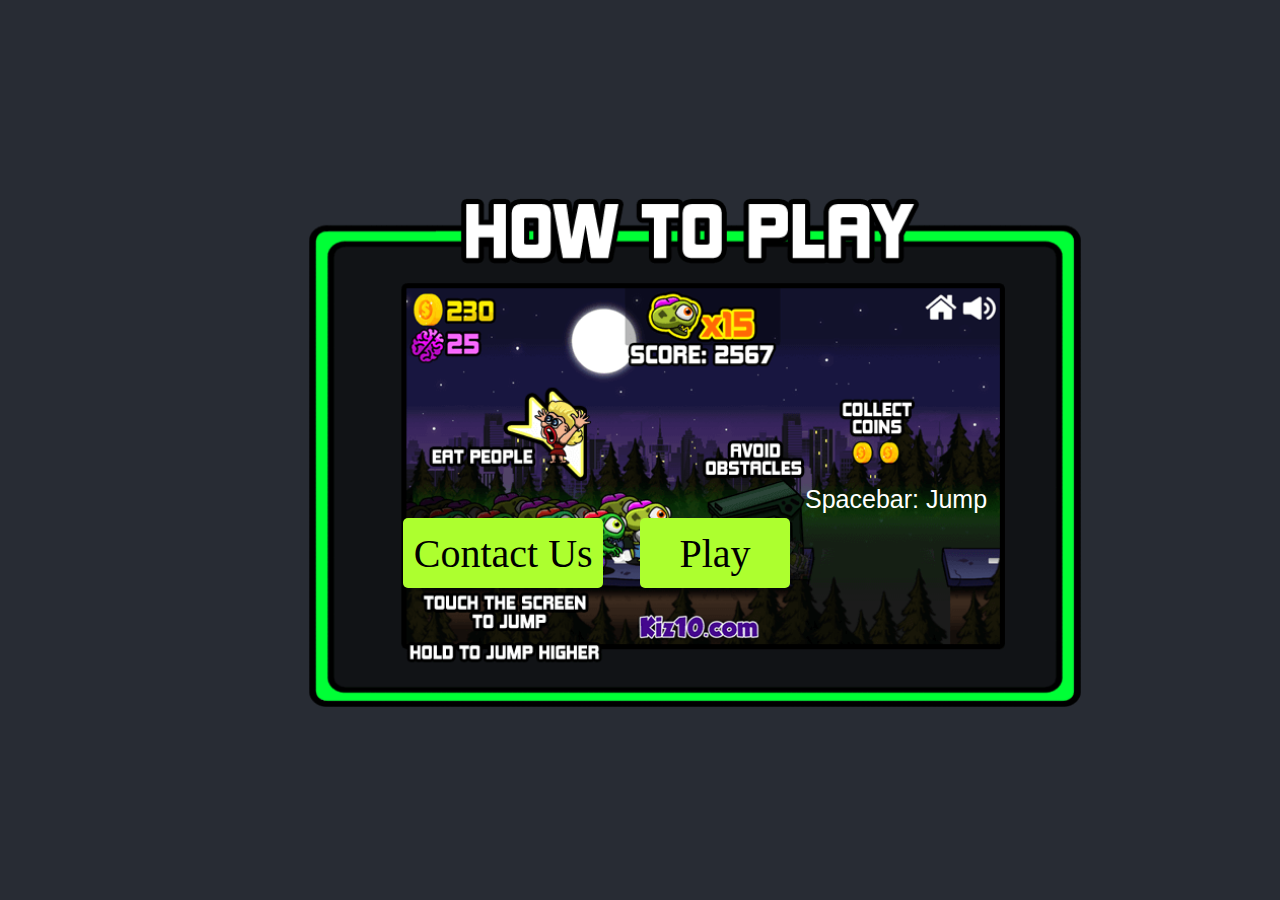
<file: index.html>
<!DOCTYPE html>
<html lang="en">
<head>
    <meta charset="UTF-8">
    <meta name="viewport" content="width=device-width, initial-scale=1.0">
    <title>Zombie Tsunami Clone</title>
    <link rel="stylesheet" href="./css/front.css" >
    <link rel="shortcut icon" href="./assets/logo/fav.png" type="image/x-icon">
</head>
<body >
    <div class="bg">
    </div>
    <div class="controls-info">
        <ul>
            <li>Spacebar: Jump</li>
        </ul>
    </div>  
    <a href="game.html" id="play">Play</a>
    <a href="form.html" id="contact">Contact Us</a>
</body>
</html>
</file>
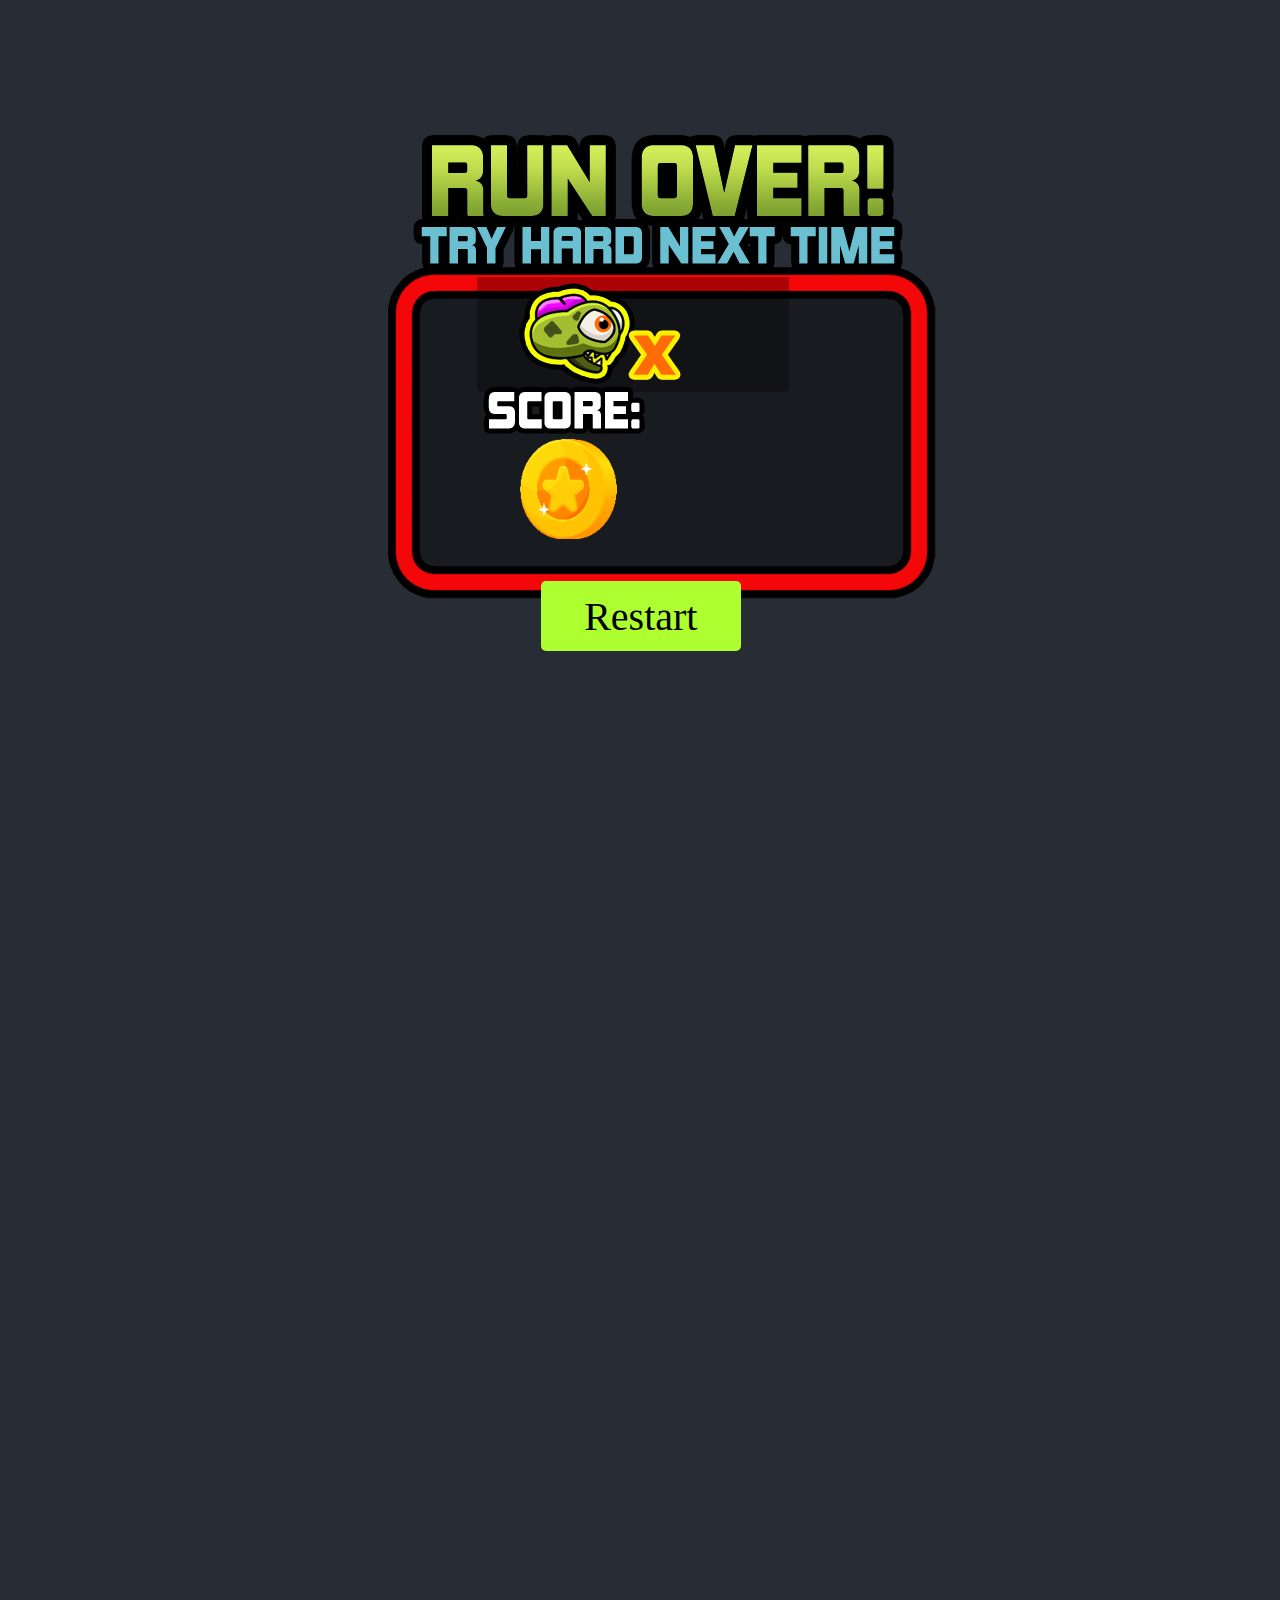
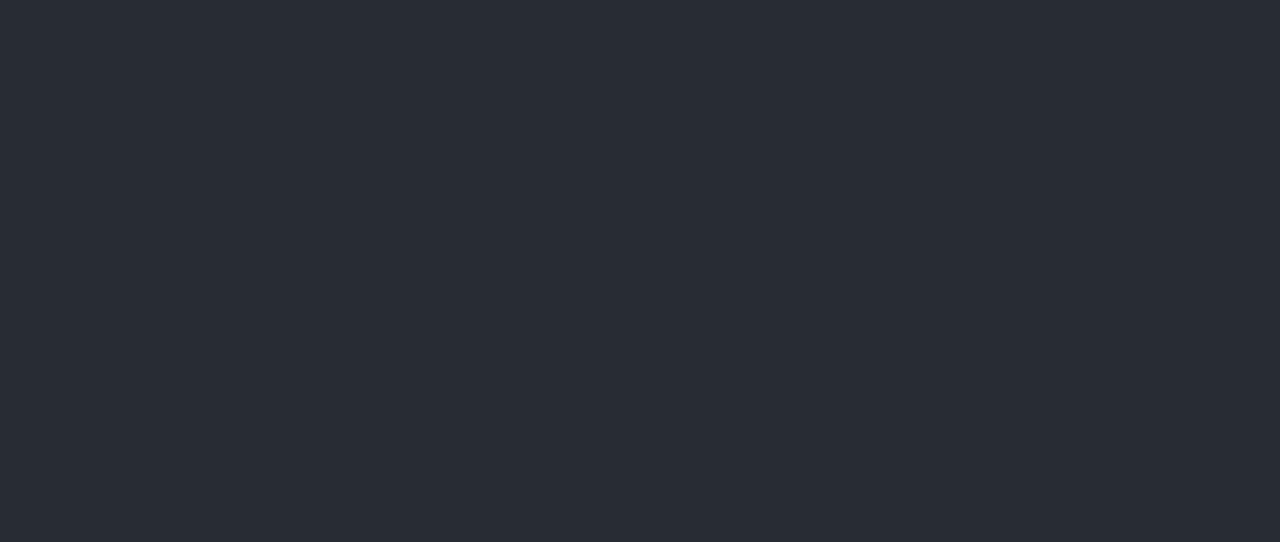
<file: end.html>
<!DOCTYPE html>
<html lang="en">
<head>
    <meta charset="UTF-8">
    <meta name="viewport" content="width=device-width, initial-scale=1.0">
    <title>End game</title>
    <link rel="stylesheet" href="css/end.css">
</head>
<body>
    <div id="back">
        <img id="score" src="./assets/score.png"><br>
        <img id="coins" src="./assets/coin.png"><br>
        <a href="game.html" id="restart">Restart</a>
    </div>
</body>
</html>
</file>
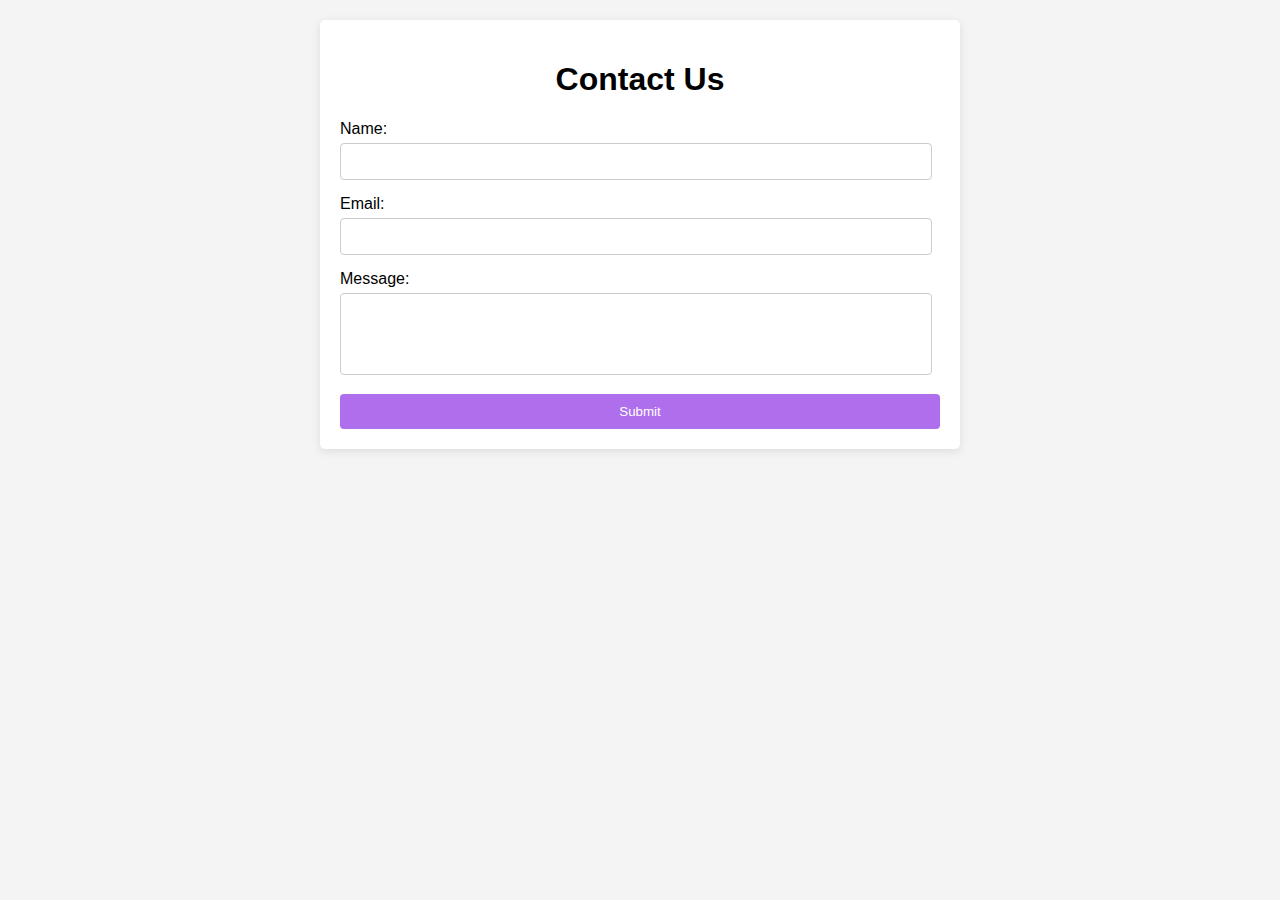
<file: form.html>
<!DOCTYPE html>
<html lang="en">
<head>
    <meta charset="UTF-8">
    <meta name="viewport" content="width=device-width, initial-scale=1.0">
    <title>Contact Us</title>
    <link rel="stylesheet" href="css/form.css">
    <link rel="shortcut icon" href="./assets/logo/fav.png" type="image/x-icon">
</head>
<body>
    <div class="container">
        <h1>Contact Us</h1>
        <form id="contactForm" action="https://formspree.io/f/mgvewkzw" method="POST">
            <div class="form-group">
                <label for="name">Name:</label>
                <input type="text" id="name" name="name" required>
            </div>
            <div class="form-group">
                <label for="email">Email:</label>
                <input type="email" id="email" name="email" required>
            </div>
            <div class="form-group">
                <label for="message">Message:</label>
                <textarea id="message" name="message" rows="4" required></textarea>
            </div>
            <button type="submit">Submit</button>
        </form>
</body>
</html>
</file>
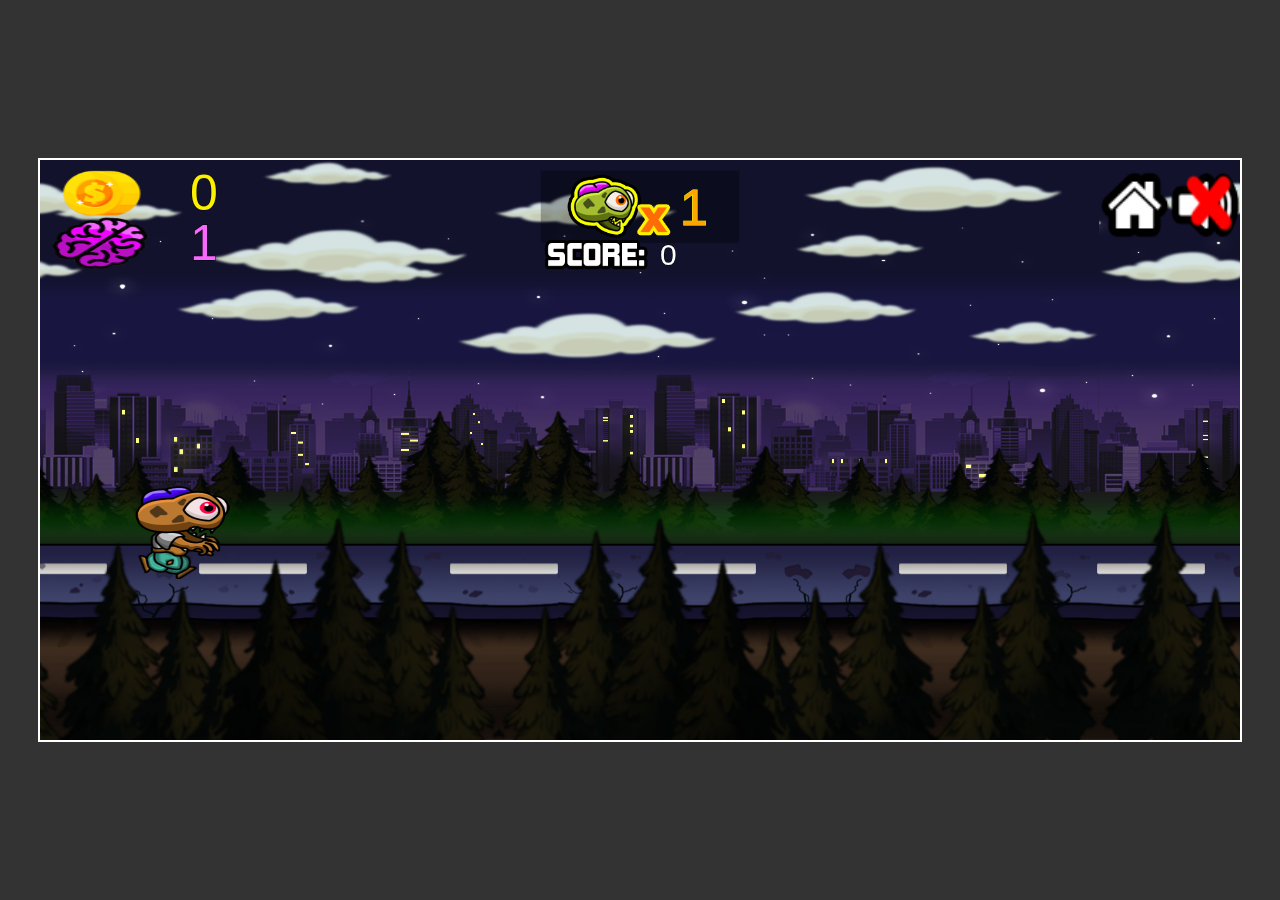
<file: game.html>
<!DOCTYPE html>
<html lang="en">
<head>
  <meta charset="UTF-8">
  <meta name="viewport" content="width=device-width, initial-scale=1.0">
  <title>Zombie Tsunami Clone</title>
  <link rel="stylesheet" href="./css/style.css">
  <link rel="shortcut icon" href="./assets/logo/fav.png" type="image/x-icon">
</head>
<body>
  <canvas id="gameCanvas" width="1200px" height="580px">
  </canvas>
  <script type="module" src="./js/script.js"></script>
</body>
</html>
</file>
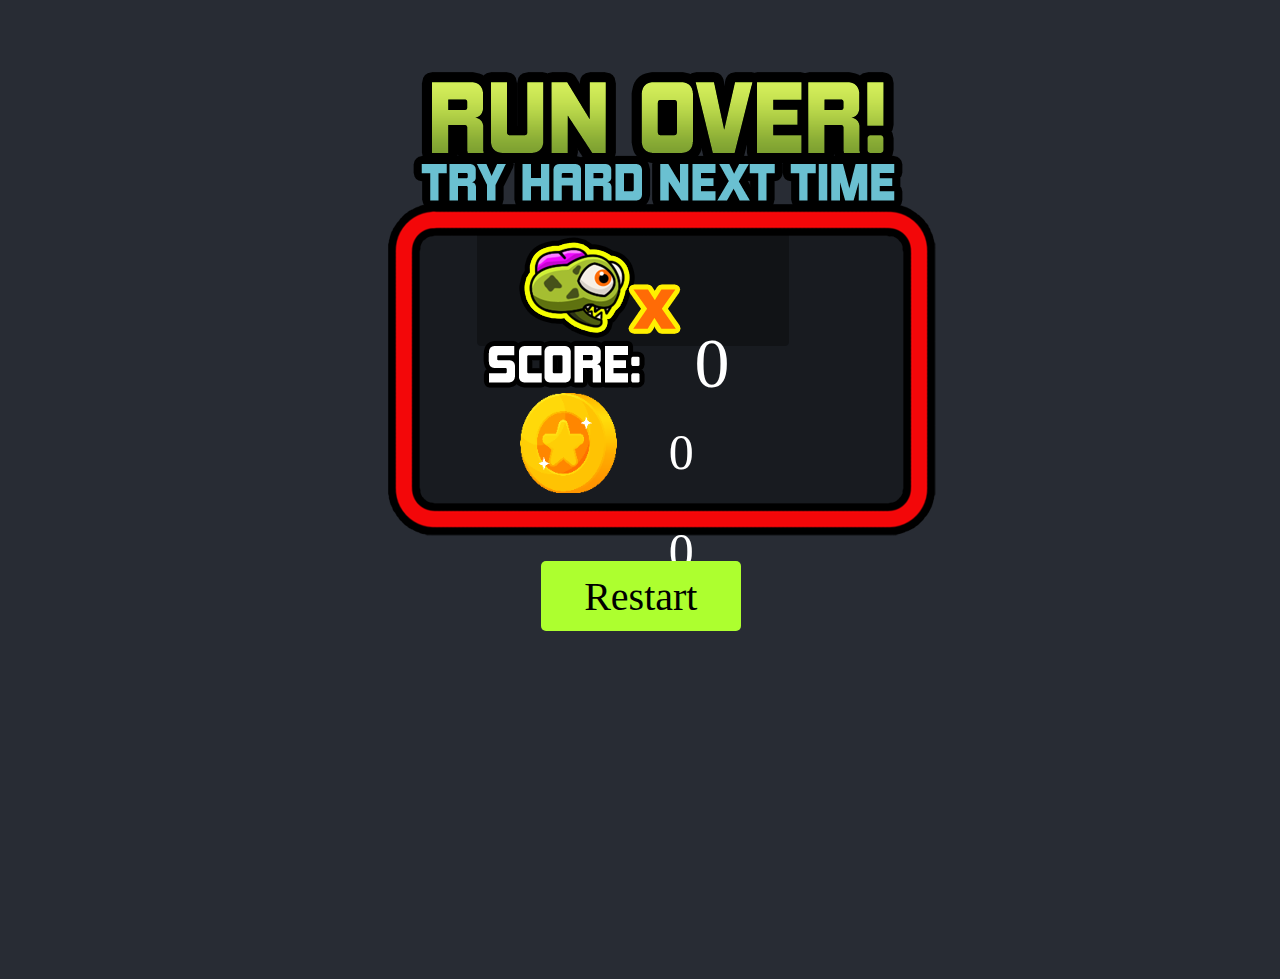
<file: gameover.html>
<!DOCTYPE html>
<html lang="en">
<head>
    <meta charset="UTF-8">
    <meta name="viewport" content="width=device-width, initial-scale=1.0">
    <title>Game Over</title>
    <link rel="stylesheet" href="css/gameover.css">
    <link rel="shortcut icon" href="./assets/logo/fav.png" type="image/x-icon">
</head>
<body>
    
    <div id="back">
        <div id="result">
            <span id="zombies"></span>
            <span id="totalcoins"></span>
            <span id="totalscore"></span>
        </div>
        <img id="score" src="./assets/score.png"><br>
        <img id="coins" src="./assets/coin.png"><br>
        <a href="game.html" id="restart">Restart</a>
    </div>
    <script src="./js/gameover.js"></script>
</body>
</html>
</file>
<file: css/front.css>
*{
    margin: 0;
    padding: 0;
}

body {

    height: 100vh;
    width: 100vw; 
    display: flex;
    justify-content: center;
    align-items: center;
    background-color: #282C34;
}

.bg {
    height: 580px;
    width: 1200px;
    margin-left: 24%;
    margin-top: -5%;
    background-image: url("../assets/front.png");
    background-repeat: no-repeat;
    background-size: contain; 
    position: relative; 
}

a {
    font-family:'Times New Roman', Times, serif;
    text-decoration: none ;
    width: 200px;
    position: absolute;
    height: 70px;
    margin-top:320px;
    background-color: greenyellow;
    border-radius: 5px;
    font-size: 40px;
    color:black;
    display: flex;
    justify-content: center;
    align-items: center;
    gap: 10px;
}

#play{
    position: absolute;
    top: 22%;
    left: 50%;
    width: 150px;
}

#contact{
    position: absolute;
    top: 22%;
    left: 31.5%;
}
a:hover{
    background-color:rgb(77, 195, 77);
}
.controls-info {
    position: absolute;
    top: 470px;
    left: 790px;
    color: white;
    padding: 15px;
    border-radius: 8px;
    font-family: Arial, sans-serif;
    text-align: left; 
    z-index: 1;
    font-size: 25px;
}

.controls-info ul {
    list-style-type: none;
}
</file>
<file: css/end.css>
body{
    display:flex;
    justify-content:center;
    align-items: center;
    background-color: #282C34;
    
}
div{
    height:2000px;
    width:2000px;
    background-image: url(../assets/runover.png);
    background-repeat: no-repeat;
    margin-left: 30%;
    margin-top: 10%;
}
#score{
    margin-top:16%;
    margin-left:10%
}
#coins{
    width:100px;
    height:100px;
    margin-left:15%
}
#restart{
    font-family:'Times New Roman', Times, serif;
    text-decoration: none ;
    width: 200px;
    position: absolute;
    height: 70px;
    margin-top:3%;
    margin-left:12%;
    background-color: greenyellow;
    border-radius: 5px;
    font-size: 40px;
    color:black;
    display: flex;
    justify-content: center;
    align-items: center;
    gap: 10px;
}
</file>
<file: css/form.css>
body {
    font-family: Arial, sans-serif;
    background-color: #f4f4f4;
    margin: 0;
    padding: 20px;
}

.container {
    max-width: 600px;
    margin: auto;
    background: white;
    padding: 20px;
    border-radius: 5px;
    box-shadow: 0 2px 10px rgba(0, 0, 0, 0.1);
}

h1 {
    text-align: center;
}

.form-group {
    margin-bottom: 15px;
}

label {
    display: block;
    margin-bottom: 5px;
}

input, textarea {
    width: 95%;
    padding: 10px;
    border: 1px solid #ccc;
    border-radius: 4px;
    resize:none;
}

button {
    width: 100%;
    padding: 10px;
    background-color: rgb(175, 110, 236);
    color: white;
    border: none;
    border-radius: 4px;
}

button:hover {
    background-color:blueviolet;
}

.response-message {
    margin-top: 20px;
    text-align: center;
    color: #28a745;
}
</file>
<file: css/style.css>
* {
    margin: 0;
    padding: 0;
    box-sizing: border-box;
  }
  
  body {
    display: flex;
    justify-content: center;
    align-items: center;
    height: 100vh;
    background-color: #333;
  }
  
  canvas {
    border: 2px solid white;
    background-color: #222;
  }
  
  #score {
    position: absolute;
    top: 10px;
    right: 10px;
    color: white;
    font-size: 1.5rem;
    z-index: 1;
  }
</file>
<file: css/gameover.css>
body{
    display:flex;
    justify-content:center;
    align-items: center;
    background-color: #282C34;
    overflow: hidden;
    
}
#back{
    height:100vh;
    width:100vw;
    background-image: url(../assets/runover.png);
    background-repeat: no-repeat;
    margin-left: 30%;
    margin-top: 5%;
}
#score{
    margin-top:18%;
    margin-left:10%
}
#coins{
    width:100px;
    height:100px;
    margin-left:15%
}
#restart{
    font-family:'Times New Roman', Times, serif;
    text-decoration: none ;
    width: 200px;
    position: absolute;
    height: 70px;
    margin-top:5%;
    margin-left:12%;
    background-color: greenyellow;
    border-radius: 5px;
    font-size: 40px;
    color:black;
    display: flex;
    justify-content: center;
    align-items: center;
    gap: 10px;
}

#result{
    font-family:'Times New Roman', Times, serif;
    font-size: 50px;
    margin-top: 5%;
    margin-left: 10%;
    color: white;
    position: absolute;
}

#totalscore{
    position: absolute;
    top:32vh;
    left:12vw;
}

#totalcoins{
    position: absolute;
    top: 43vh;
    left: 12vw;
}

#zombies{
    position: absolute;
    top: 21vh;
    font-size: 70px;
    left: 14vw;
}
</file>
